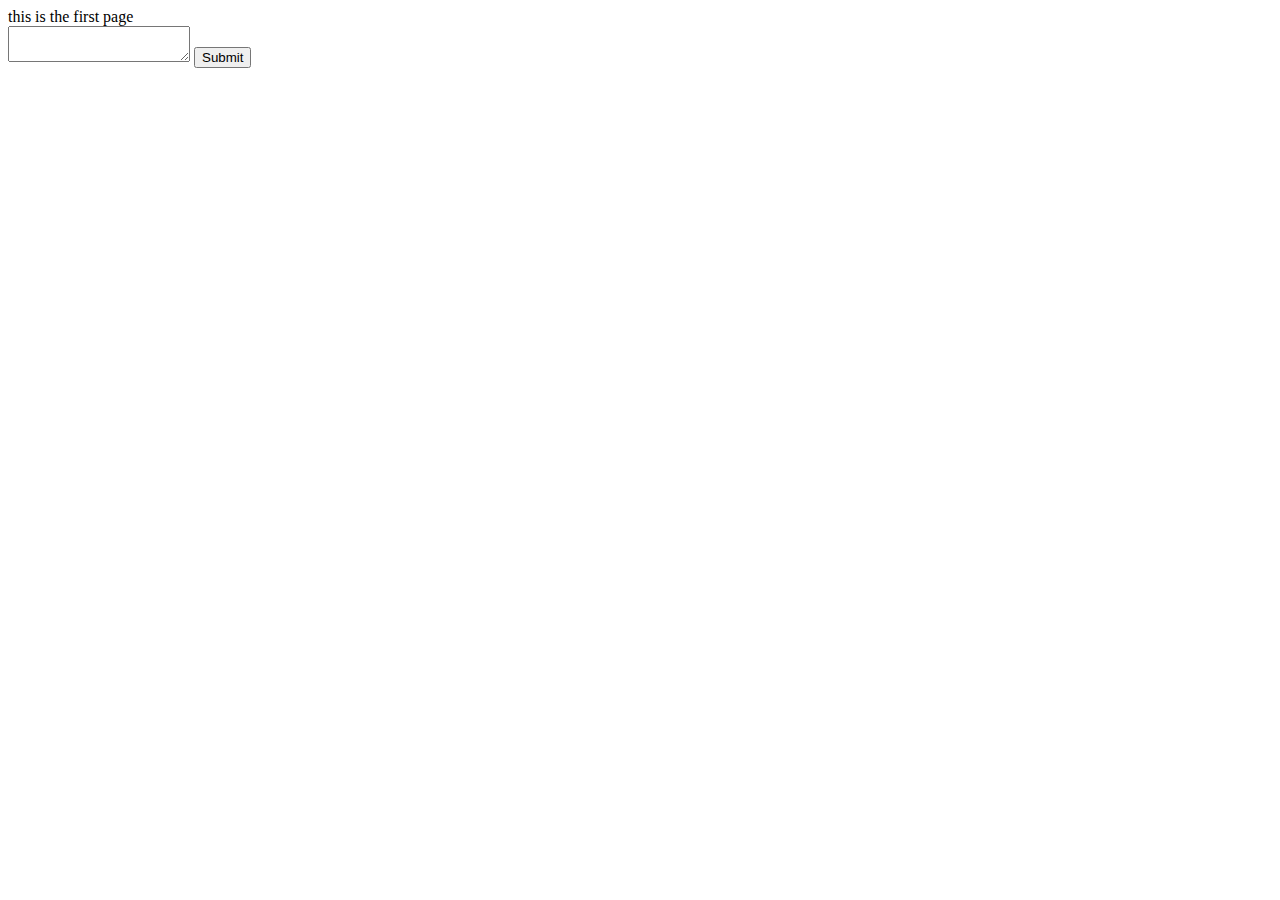
<file: AML_Project/templates/index.html>
<!DOCTYPE html>
<html lang="en">
<head>
    <meta charset="UTF-8">
    <title>HomePage</title>
</head>
<body>
this is the first page

<form action="/" method="post">

    <textarea name="query">
    </textarea>

    <button type="submit">
        Submit
    </button>

</form>

</body>
</html>
</file>
